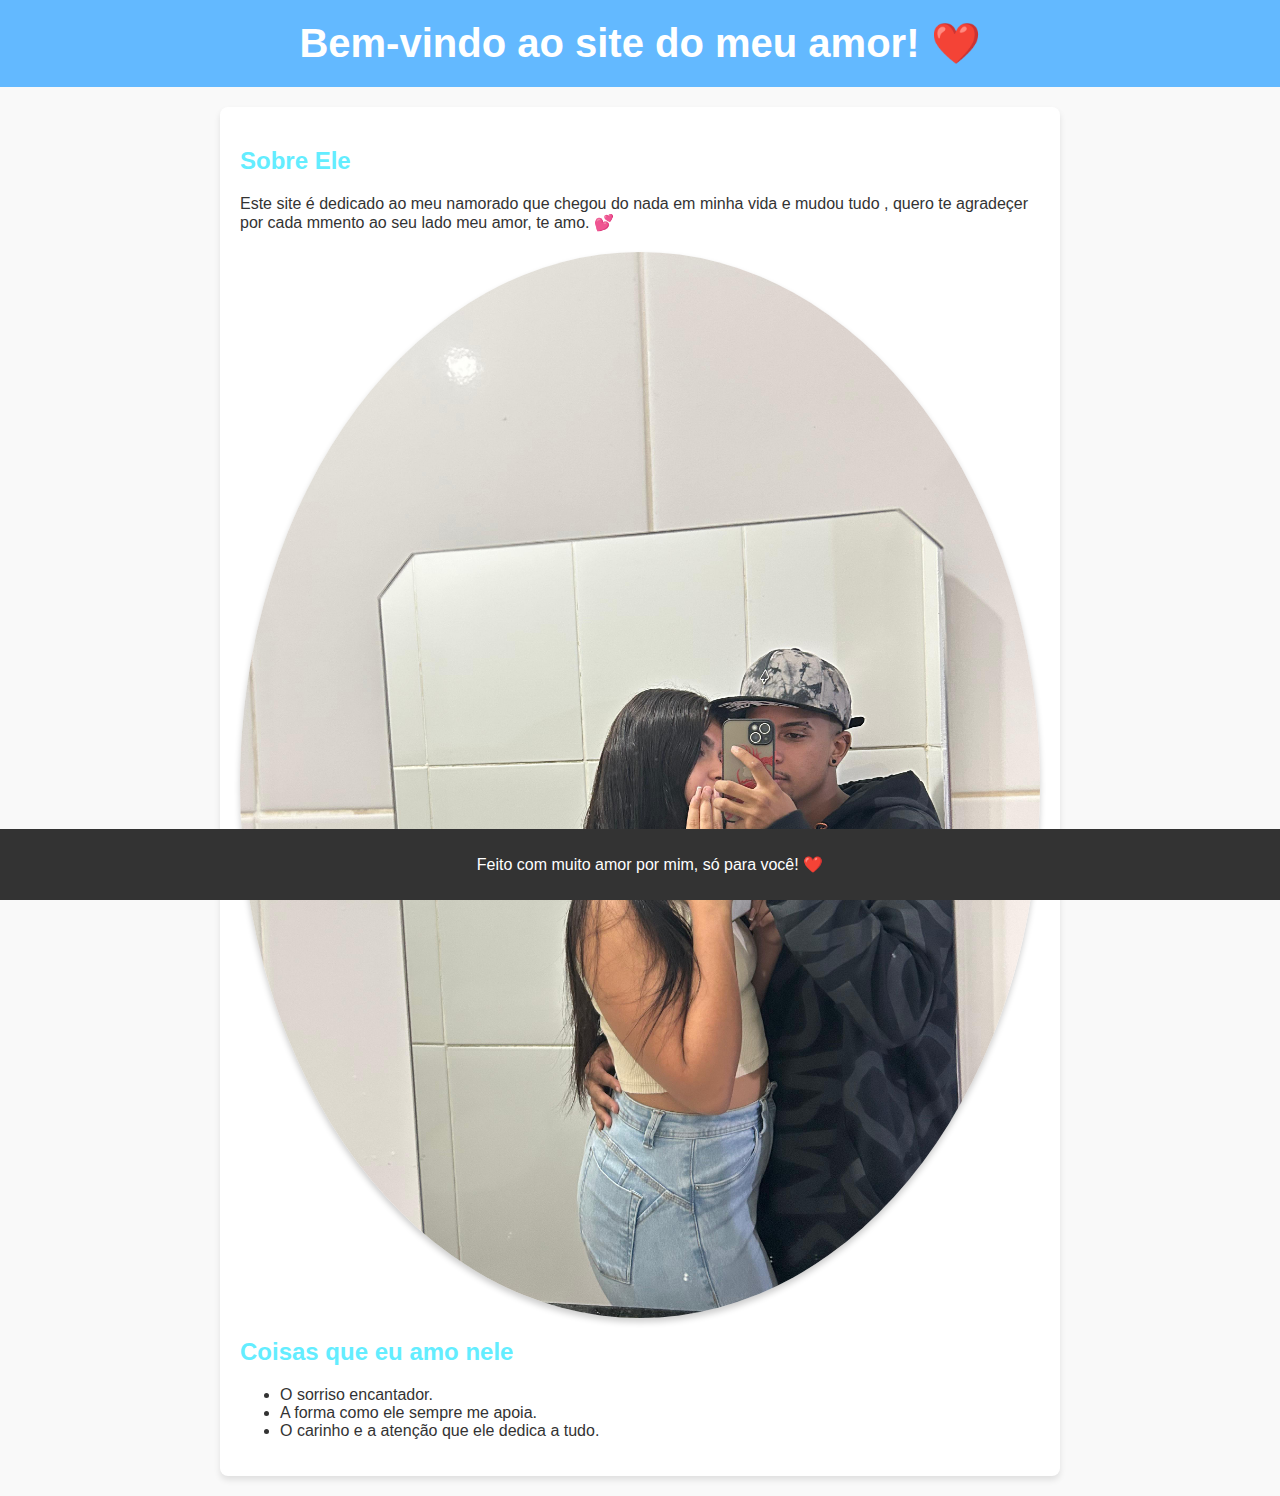
<file: index.html>
<html lang="pt-BR">
<head>
    <meta charset="UTF-8">
    <meta name="viewport" content="width=device-width, initial-scale=1.0">
    <title>Site do Meu Amor ❤️</title>
    <style>
        body {
            font-family: Arial, sans-serif;
            margin: 0;
            padding: 0;
            background-color: #f9f9f9;
            color: #333;
        }
        header {
            background-color: #63b9ff;
            color: white;
            text-align: center;
            padding: 20px 0;
        }
        header h1 {
            margin: 0;
            font-size: 2.5em;
        }
        section {
            max-width: 800px;
            margin: 20px auto;
            padding: 20px;
            background: white;
            border-radius: 8px;
            box-shadow: 0 4px 6px rgba(0, 0, 0, 0.1);
        }
        section h2 {
            color: #63edff;
        }
        footer {
            text-align: center;
            padding: 10px;
            background-color: #333;
            color: white;
            position: fixed;
            bottom: 0;
            width: 100%;
        }
        .photo {
            text-align: center;
            margin: 20px 0;
        }
        .photo img {
            max-width: 100%;
            border-radius: 50%;
            box-shadow: 0 4px 6px rgba(0, 0, 0, 0.2);
        }
    </style>
</head>
<body>
    <header>
        <h1>Bem-vindo ao site do meu amor! ❤️</h1>
    </header>
    <section>
        <h2>Sobre Ele</h2>
        <p>Este site é dedicado ao meu namorado que chegou do nada em minha vida e mudou tudo , quero te agradeçer por cada mmento ao seu lado meu amor, te amo. 💕</p>
        <div class="photo">
            <img src="foto.jpg.jpg" alt="Foto do meu namorado">
        </div>
        <h2>Coisas que eu amo nele</h2>
        <ul>
            <li>O sorriso encantador.</li>
            <li>A forma como ele sempre me apoia.</li>
            <li>O carinho e a atenção que ele dedica a tudo.</li>
        </ul>
    </section>
    <footer>
        <p>Feito com muito amor por mim, só para você! ❤️</p>
    </footer>
</body>
</html>
</file>
